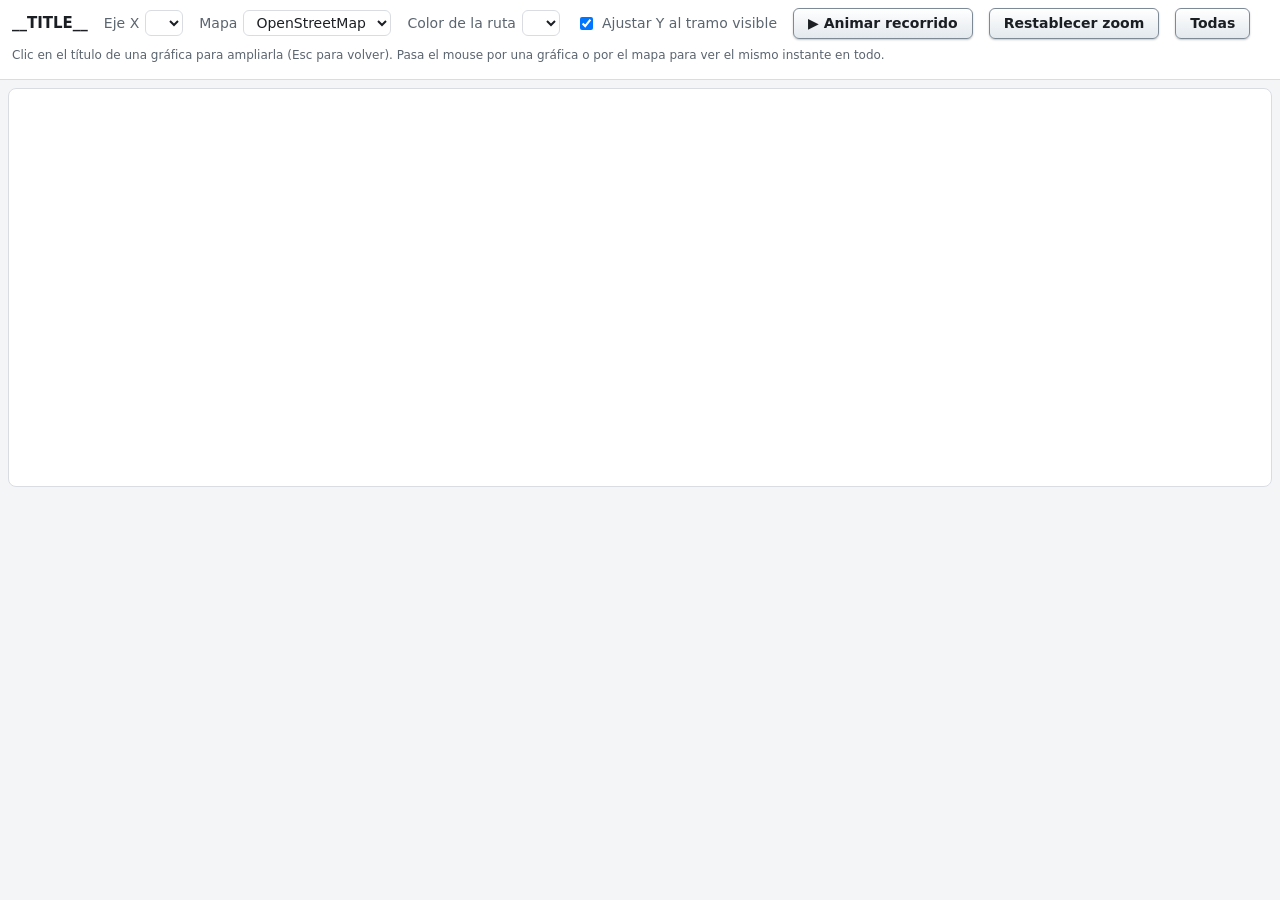
<file: visor_template.html>
<!doctype html>
<html lang="es">
<head>
<meta charset="utf-8">
<meta name="referrer" content="origin">
<meta name="viewport" content="width=device-width, initial-scale=1">
<title>__TITLE__</title>
<style>
  :root { --bg:#f4f5f7; --card:#fff; --ink:#1b1f24; --muted:#5b6570; --line:#d9dde3; --accent:#007f86; }
  * { box-sizing:border-box; }
  html, body { height:100%; margin:0; }
  body { display:flex; flex-direction:column; background:var(--bg); color:var(--ink); font:14px/1.35 system-ui, -apple-system, "Segoe UI", sans-serif; }
  header { display:flex; flex-wrap:wrap; align-items:center; gap:8px 16px; padding:8px 12px; background:var(--card); border-bottom:1px solid var(--line); }
  header h1 { font-size:15px; margin:0; font-weight:650; }
  header label { color:var(--muted); display:flex; align-items:center; gap:6px; }
  select, button { font:inherit; padding:3px 8px; border:1px solid var(--line); border-radius:6px; background:#fff; color:var(--ink); cursor:pointer; }
  button:hover, select:hover { border-color:var(--accent); }
  /* botones de la barra: relieve y relleno para distinguirlos de los selectores y del texto */
  header button { padding:5px 14px; font-weight:600; border:1px solid #7d8a96; background:linear-gradient(#fff, #e3e9ee); box-shadow:0 1px 2px rgba(0,0,0,.22); }
  header button:hover { background:linear-gradient(#f2fbfb, #cfe7e8); border-color:var(--accent); }
  header button:active { background:#c3dcde; box-shadow:inset 0 1px 2px rgba(0,0,0,.25); transform:translateY(1px); }
  #chips { display:flex; flex-wrap:wrap; gap:4px; flex:1 1 100%; }
  .chip { border:1px solid var(--line); border-radius:999px; padding:1px 10px; font-size:12.5px; user-select:none; cursor:pointer; background:#fff; }
  .chip.on { color:#fff; border-color:transparent; }
  #cur { margin-left:auto; color:var(--muted); font-variant-numeric:tabular-nums; }
  main { flex:1; min-height:0; display:grid; gap:8px; padding:8px; grid-template-columns:1fr; }
  main.withmap { grid-template-columns:1fr 1fr; }
  #mapwrap, #plots { min-height:0; min-width:0; }
  #mapwrap { background:var(--card); border:1px solid var(--line); border-radius:8px; overflow:hidden; position:relative; }
  #map { position:absolute; inset:0; }
  #mapmsg { position:absolute; left:10px; bottom:10px; z-index:5; background:#fff; border:1px solid var(--line); border-radius:6px; padding:4px 8px; font-size:12px; color:var(--muted); display:none; }
  #plots { display:grid; grid-template-columns:repeat(3,minmax(0,1fr)); grid-auto-rows:260px; align-content:start; gap:8px; min-height:0; overflow-y:auto; scrollbar-gutter:stable; padding-right:4px; }
  .panel { background:var(--card); border:1px solid var(--line); border-radius:8px; display:flex; flex-direction:column; min-height:0; min-width:0; overflow:hidden; }
  .ph { display:flex; align-items:center; gap:8px; padding:4px 8px; border-bottom:1px solid var(--line); cursor:pointer; }
  .ph b { font-size:13px; }
  .ph .st { color:var(--muted); font-size:11.5px; margin-left:auto; white-space:nowrap; overflow:hidden; text-overflow:ellipsis; }
  .ph .val { font-variant-numeric:tabular-nums; font-weight:600; font-size:12.5px; }
  .ph .ex { border:none; background:none; padding:0 4px; font-size:15px; color:var(--muted); }
  .pg { position:relative; flex:1; min-height:0; }
  .pg > .plot { position:absolute; inset:0; }
  .cursor { position:absolute; top:0; bottom:0; width:0; border-left:1px dashed #666; pointer-events:none; display:none; }
  #plots.one .panel { display:none; }
  #plots.one .panel.big { display:flex; }
  #plots.one { grid-template-columns:1fr; grid-auto-rows:minmax(0,1fr); overflow-y:hidden; }
  .hint { color:var(--muted); font-size:12px; }
  @media (max-width:1100px) { #plots:not(.one) { grid-template-columns:repeat(2,minmax(0,1fr)); } }
  @media (max-width:650px) {
    main.withmap { grid-template-columns:1fr; grid-template-rows:minmax(220px,38vh) minmax(0,1fr); }
    #plots:not(.one) { grid-template-columns:1fr; }
  }
</style>
</head>
<body>
<header>
  <h1>__TITLE__</h1>
  <label>Eje X <select id="xmode"></select></label>
  <label id="lblbase">Mapa <select id="base"><option value="osm">OpenStreetMap</option><option value="sat">Satélite (Esri)</option></select></label>
  <label id="lblgps" style="display:none">GPS <select id="gps"></select></label>
  <label id="lblcolor">Color de la ruta <select id="color"></select></label>
  <label><input type="checkbox" id="fity" checked> Ajustar Y al tramo visible</label>
  <button id="anim">▶ Animar recorrido</button>
  <button id="resetz">Restablecer zoom</button>
  <button id="allv">Todas</button>
  <span class="hint">Clic en el título de una gráfica para ampliarla (Esc para volver). Pasa el mouse por una gráfica o por el mapa para ver el mismo instante en todo.</span>
  <span id="cur"></span>
  <div id="chips"></div>
</header>
<main id="main">
  <section id="mapwrap"><div id="map"></div><div id="mapmsg"></div></section>
  <section id="plots"></section>
</main>
<script>__PLOTLY__</script>
<script>
const D = __DATA__;
const $ = s => document.querySelector(s);
const XLABEL = {fecha:'Fecha y hora', transcurrido:'Tiempo transcurrido (s)', indice:'Número de muestra'};
const HAS_MAP = !!D.lat;
const S = {vars: D.defaultVars.slice(), xmode: D.xmodes[0], color: D.defaultColor, base: location.protocol === 'file:' ? 'sat' : 'osm', big: null, range: null};
const LINE = 0, MARK = 1, HL = 2, CUR = 3, SE = 4;
const mapDiv = $('#map');
let panels = [];
let syncing = false;
const colorOf = v => D.palette[D.vars.indexOf(v) % D.palette.length];
const X = () => D.x[S.xmode];
const fmt = v => v == null ? '—' : (Math.abs(v) >= 1000 ? v.toFixed(1) : Math.abs(v) >= 10 ? v.toFixed(2) : v.toFixed(3));

// ---------- helpers ----------
function validLen(x) { let i = x.indexOf(null); return i < 0 ? x.length : i; }
function toNum(v) { return typeof v === 'number' ? v : Date.parse(String(v).replace(' ', 'T') + 'Z'); }
function lower(x, m, v) { let a = 0, b = m; while (a < b) { const c = (a + b) >> 1; if (x[c] < v) a = c + 1; else b = c; } return a; }
function upper(x, m, v) { let a = 0, b = m; while (a < b) { const c = (a + b) >> 1; if (x[c] <= v) a = c + 1; else b = c; } return a; }
function visibleIdx() {
  const x = X(), m = validLen(x);
  if (!S.range || !m) return [0, D.n - 1];
  const lo = toNum(S.range[0]), hi = toNum(S.range[1]);
  return [lower(x, m, Math.min(lo, hi)), Math.max(0, upper(x, m, Math.max(lo, hi)) - 1)];
}
function stats(y, i0, i1) {
  let mn = Infinity, mx = -Infinity, s = 0, c = 0;
  for (let i = i0; i <= i1; i++) { const v = y[i]; if (v == null) continue; if (v < mn) mn = v; if (v > mx) mx = v; s += v; c++; }
  return c ? {mn, mx, mean: s / c, c} : null;
}
function debounce(f, ms) { let t; return (...a) => { clearTimeout(t); t = setTimeout(() => f(...a), ms); }; }

// ---------- animacion del recorrido (inicio a fin en ANIM_S segundos) ----------
const ANIM_S = 8;
let anim = null;
function stopAnim() {
  if (!anim) return;
  cancelAnimationFrame(anim.raf); anim = null;
  $('#anim').textContent = '▶ Animar recorrido';
  if (mapDiv.data) Plotly.restyle(mapDiv, {lat: [[]], lon: [[]]}, [HL]);
  updateRange();  // devuelve el resaltado del mapa a lo que marcan las graficas
}
function toggleAnim() {
  if (anim) { stopAnim(); return; }
  const idx = []; D.lat.forEach((v, i) => { if (v != null) idx.push(i); });
  if (idx.length < 2) return;
  // estela con cortes donde hay una pausa larga (no une vuelos distintos)
  const t = D.x.fecha || D.x.transcurrido, lim = D.x.fecha ? GAP_S * 1000 : GAP_S;
  const tl = [], tn = [], end = [];
  idx.forEach((i, k) => {
    if (k && t && t[i] - t[idx[k - 1]] > lim) { tl.push(null); tn.push(null); }
    tl.push(D.lat[i]); tn.push(D.lon[i]); end.push(tl.length);
  });
  anim = {idx, tl, tn, end, t0: performance.now(), raf: 0};
  $('#anim').textContent = '■ Detener animación';
  const step = now => {
    if (!anim) return;
    const p = Math.min((now - anim.t0) / (ANIM_S * 1000), 1), k = Math.round(p * (idx.length - 1));
    Plotly.restyle(mapDiv, {lat: [anim.tl.slice(0, anim.end[k])], lon: [anim.tn.slice(0, anim.end[k])]}, [HL]);
    applyCursor(idx[k], null);
    if (p >= 1) stopAnim(); else anim.raf = requestAnimationFrame(step);
  };
  anim.raf = requestAnimationFrame(step);
}

// ---------- GPS: Datos (todas las filas) / Dron (solo las filas con posicion del dron) ----------
function setGps(name) {
  stopAnim();
  if (!D.full) D.full = {n: D.n, y: D.y, x: D.x, utc: D.utc};
  const F = D.full, g = D.gps[name];
  const keep = [];
  if (name === 'dron') g.lat.forEach((v, i) => { if (v != null) keep.push(i); });
  const pick = a => a && name === 'dron' ? keep.map(i => a[i]) : a;
  D.n = name === 'dron' ? keep.length : F.n;
  D.y = {}; Object.keys(F.y).forEach(k => D.y[k] = pick(F.y[k]));
  D.x = {}; Object.keys(F.x).forEach(k => D.x[k] = k === 'indice' ? Array.from({length: D.n}, (_, i) => i + 1) : pick(F.x[k]));
  D.utc = pick(F.utc);
  D.gpsSource = name;
  Object.assign(D, g);
  if (name === 'dron') { D.lat = pick(g.lat); D.lon = pick(g.lon); }
  S.range = null;
  buildPlots(); updateRange(); buildMap();
}

// ---------- controls ----------
function buildControls() {
  const xs = $('#xmode');
  D.xmodes.forEach(m => xs.add(new Option(XLABEL[m], m)));
  xs.onchange = () => { S.xmode = xs.value; S.range = null; buildPlots(); updateRange(); };
  if (!HAS_MAP) { $('#lblbase').style.display = 'none'; $('#lblcolor').style.display = 'none'; }
  if (HAS_MAP && D.gps) {
    const gs = $('#gps');
    gs.add(new Option('Datos (receptor)', 'datos'));
    gs.add(new Option('Dron', 'dron'));
    gs.value = D.gpsSource;
    $('#lblgps').style.display = '';
    gs.onchange = () => setGps(gs.value);
  }
  const cs = $('#color');
  cs.add(new Option('(un solo color)', ''));
  D.vars.forEach(v => cs.add(new Option(v, v)));
  cs.value = S.color || '';
  cs.onchange = () => { S.color = cs.value; buildMap(); };
  $('#base').value = S.base;
  $('#base').onchange = () => { S.base = $('#base').value; Plotly.relayout(mapDiv, baseLayout()); };
  if (!HAS_MAP) $('#anim').style.display = 'none';
  $('#anim').onclick = toggleAnim;
  $('#resetz').onclick = () => { S.range = null; panels.forEach(p => Plotly.relayout(p.pg, {'xaxis.autorange': true, 'yaxis.autorange': true})); updateRange(); };
  $('#allv').onclick = () => { S.vars = D.vars.slice(); buildChips(); buildPlots(); updateRange(); };
  $('#fity').onchange = () => updateRange();
  buildChips();
}
function buildChips() {
  const box = $('#chips'); box.innerHTML = '';
  D.vars.forEach(v => {
    const c = document.createElement('span');
    c.className = 'chip' + (S.vars.includes(v) ? ' on' : ''); c.textContent = v;
    if (S.vars.includes(v)) c.style.background = colorOf(v);
    c.onclick = () => {
      if (S.vars.includes(v)) { if (S.vars.length === 1) return; S.vars = S.vars.filter(w => w !== v); }
      else S.vars = D.vars.filter(w => w === v || S.vars.includes(w));
      S.big = null; buildChips(); buildPlots(); updateRange();
    };
    box.appendChild(c);
  });
}

// ---------- plots ----------
// Las graficas son solo puntos; una pausa mayor a GAP_S entre dos muestras se une con una linea discontinua.
const GAP_S = 1200;
function threadLine(x, y, isDate) {  // hilo fino entre muestras seguidas; se corta donde hay una pausa
  const tx = [], ty = [];
  const lim = isDate ? GAP_S * 1000 : GAP_S;
  let a = -1;
  for (let i = 0; i < x.length; i++) {
    if (x[i] == null || y[i] == null) continue;
    if (a >= 0 && S.xmode !== 'indice' && x[i] - x[a] > lim) { tx.push(null); ty.push(null); }
    tx.push(x[i]); ty.push(y[i]); a = i;
  }
  return {x: tx, y: ty};
}
function gapLine(x, y, isDate) {
  const gx = [], gy = [];
  if (S.xmode === 'indice') return {x: gx, y: gy};
  const lim = isDate ? GAP_S * 1000 : GAP_S;
  let a = -1;  // ultimo indice con dato
  for (let i = 0; i < x.length; i++) {
    if (x[i] == null || y[i] == null) continue;
    if (a >= 0 && x[i] - x[a] > lim) { gx.push(x[a], x[i], null); gy.push(y[a], y[i], null); }
    a = i;
  }
  return {x: gx, y: gy};
}
function buildPlots() {
  const wrap = $('#plots');
  panels.forEach(p => Plotly.purge(p.plot));
  wrap.innerHTML = ''; panels = [];
  const n = S.vars.length;
  const x = X(), isDate = S.xmode === 'fecha';
  S.vars.forEach(v => {
    const color = colorOf(v);
    const el = document.createElement('div'); el.className = 'panel';
    el.innerHTML = '<div class="ph"><b></b><span class="val"></span><span class="st"></span><button class="ex" title="Ampliar / reducir">⤢</button></div><div class="pg"><div class="plot"></div><div class="cursor"></div></div>';
    const b = el.querySelector('b'); b.textContent = v; b.style.color = color;
    el.querySelector('.ph').onclick = () => toggleBig(v);
    wrap.appendChild(el);
    const plot = el.querySelector('.plot');
    const p = {v, el, plot, pg: plot, cursor: el.querySelector('.cursor'), val: el.querySelector('.val'), st: el.querySelector('.st')};
    panels.push(p);
    const layout = {
      margin: {l: 64, r: 14, t: 8, b: 40}, hovermode: 'x', dragmode: 'zoom', showlegend: false,
      paper_bgcolor: '#fff', plot_bgcolor: '#fff', font: {size: 11},
      xaxis: {type: isDate ? 'date' : 'linear', showspikes: true, spikemode: 'across', spikethickness: 1, spikecolor: '#666', spikedash: 'dot', gridcolor: '#e6e9ee', title: {text: XLABEL[S.xmode], font: {size: 11}}, exponentformat: 'none'},
      yaxis: {title: {text: v, font: {size: 13, color}, standoff: 6}, tickfont: {size: 11, color}, showline: true, linecolor: color, linewidth: 2, gridcolor: '#e6e9ee', zeroline: false}
    };
    const gap = gapLine(x, D.y[v], isDate), thread = threadLine(x, D.y[v], isDate);
    Plotly.newPlot(plot, [{
      type: 'scattergl', mode: 'markers', x, y: D.y[v],
      marker: {size: 4, color}, name: v,
      hovertemplate: '%{y}<extra>' + v + '</extra>'
    }, {
      type: 'scattergl', mode: 'lines', x: thread.x, y: thread.y, connectgaps: false, hoverinfo: 'skip',
      line: {color, width: 0.8}, opacity: 0.55, name: v + ' (hilo)'
    }, {
      type: 'scattergl', mode: 'lines', x: gap.x, y: gap.y, connectgaps: false, hoverinfo: 'skip',
      line: {color, width: 1.3, dash: 'dash'}, name: v + ' (pausa)'
    }], layout, {responsive: true, displaylogo: false, scrollZoom: true,
      toImageButtonOptions: {format: 'png', filename: D.title + '_' + v, scale: 2},
      modeBarButtonsToRemove: ['select2d', 'lasso2d']});
    plot.on('plotly_hover', e => { const pt = e.points && e.points[0]; if (pt && pt.curveNumber === 0) setCursor(pt.pointNumber, plot); });
    plot.on('plotly_relayout', ed => {
      if (syncing) return;
      let r = null, auto = false;
      if ('xaxis.range[0]' in ed) r = [ed['xaxis.range[0]'], ed['xaxis.range[1]']];
      else if (ed['xaxis.range']) r = ed['xaxis.range'];
      else if (ed['xaxis.autorange']) auto = true;
      else return;
      syncing = true;
      Promise.all(panels.filter(o => o !== p).map(o => Plotly.relayout(o.plot, auto ? {'xaxis.autorange': true} : {'xaxis.range': r})))
        .finally(() => { syncing = false; });
      S.range = auto ? null : r;
      updateRange();
    });
  });
  applyBig();
}
function toggleBig(v) { S.big = S.big === v ? null : v; applyBig(); }
function applyBig() {
  const wrap = $('#plots');
  wrap.classList.toggle('one', !!S.big);
  panels.forEach(p => p.el.classList.toggle('big', p.v === S.big));
  requestAnimationFrame(() => panels.forEach(p => { if (!S.big || p.v === S.big) Plotly.Plots.resize(p.plot); }));
}
addEventListener('keydown', e => { if (e.key === 'Escape' && S.big) { S.big = null; applyBig(); } });

// ---------- visible range: stats, Y fit, route highlight ----------
const updateRange = debounce(() => {
  const [i0, i1] = visibleIdx();
  const fit = $('#fity').checked;
  panels.forEach(p => {
    const st = stats(D.y[p.v], i0, i1);
    p.st.textContent = st ? `mín ${fmt(st.mn)} · prom ${fmt(st.mean)} · máx ${fmt(st.mx)} · n=${st.c}` : 'sin datos';
    if (fit && S.range && st) {
      const pad = (st.mx - st.mn) * 0.08 || Math.abs(st.mx) * 0.02 || 1;
      Plotly.relayout(p.plot, {'yaxis.range': [st.mn - pad, st.mx + pad]});
    } else if (!S.range || !fit) {
      Plotly.relayout(p.plot, {'yaxis.autorange': true});
    }
  });
  if (HAS_MAP && mapDiv.data) {
    const full = !S.range;
    Plotly.restyle(mapDiv, {lat: [full ? [] : D.lat.slice(i0, i1 + 1)], lon: [full ? [] : D.lon.slice(i0, i1 + 1)]}, [HL]);
  }
}, 60);

// ---------- cursor shared by plots and map ----------
let pend = null, raf = 0;
function setCursor(idx, src) {
  pend = [idx, src];
  if (!raf) raf = requestAnimationFrame(() => { raf = 0; applyCursor(pend[0], pend[1]); });
}
function applyCursor(idx, src) {
  const xv = X()[idx];
  panels.forEach(p => {
    p.val.textContent = fmt(D.y[p.v][idx]);
    const xa = p.plot._fullLayout && p.plot._fullLayout.xaxis;
    if (p.plot === src || xv == null || !xa) { p.cursor.style.display = 'none'; return; }
    const px = xa._offset + xa.d2p(xv);
    if (px < xa._offset || px > xa._offset + xa._length) { p.cursor.style.display = 'none'; return; }
    p.cursor.style.display = 'block'; p.cursor.style.left = px + 'px';
  });
  let txt = 'Muestra ' + (idx + 1);
  if (D.utc && D.utc[idx]) txt += ' · ' + D.utc[idx];
  if (HAS_MAP && mapDiv.data && D.lat[idx] != null) {
    Plotly.restyle(mapDiv, {lat: [[D.lat[idx]]], lon: [[D.lon[idx]]]}, [CUR]);
    txt += ` · ${D.lat[idx].toFixed(6)}, ${D.lon[idx].toFixed(6)}`;
  }
  $('#cur').textContent = txt;
}

// ---------- map ----------
function baseLayout() {
  // Esri no tiene imagenes mas alla del nivel 18 en muchas zonas (devuelve "Map data not yet available"):
  // con maxzoom en la fuente, el mapa amplia el ultimo nivel en vez de pedir tiles vacios.
  if (S.base === 'sat') return {'map.style': {version: 8, glyphs: 'https://fonts.openmaptiles.org/{fontstack}/{range}.pbf',
    sources: {esri: {type: 'raster', tileSize: 256, maxzoom: 18, attribution: 'Esri, Maxar, Earthstar Geographics',
      tiles: ['https://server.arcgisonline.com/ArcGIS/rest/services/World_Imagery/MapServer/tile/{z}/{y}/{x}']}},
    layers: [{id: 'esri', type: 'raster', source: 'esri'}]}, 'map.layers': []};
  return {'map.style': 'open-street-map', 'map.layers': []};
}
function buildMap() {
  if (!HAS_MAP) return;
  const col = S.color ? D.y[S.color] : null;
  const first = D.lat.findIndex(v => v != null);
  let last = D.lat.length - 1; while (last > 0 && D.lat[last] == null) last--;
  const traces = [
    {type: 'scattermap', mode: 'lines', lat: D.routeLat, lon: D.routeLon, line: {color: '#7a8591', width: 2}, hoverinfo: 'skip'},
    {type: 'scattermap', mode: 'markers', lat: D.lat, lon: D.lon,
      marker: col ? {size: 6, color: col, colorscale: 'Viridis', showscale: true, colorbar: {title: {text: S.color}, thickness: 12, len: 0.6, x: 0.99, xanchor: 'right', bgcolor: 'rgba(255,255,255,.8)'}} : {size: 6, color: '#c1121f'},
      hovertemplate: (col ? S.color + ': %{marker.color}<br>' : '') + '%{lat:.6f}, %{lon:.6f}<extra></extra>'},
    {type: 'scattermap', mode: 'lines', lat: [], lon: [], line: {color: '#ff7f0e', width: 5}, hoverinfo: 'skip'},
    {type: 'scattermap', mode: 'markers', lat: [], lon: [], marker: {size: 15, color: '#fff', opacity: 0.95}, hoverinfo: 'skip'},
    {type: 'scattermap', lat: [D.lat[first], D.lat[last]], lon: [D.lon[first], D.lon[last]], mode: 'markers+text', marker: {size: 30, color: 'rgba(255,255,255,0.92)'}, text: [D.startIcon, D.endIcon], textposition: 'middle center', textfont: {size: 18}, customdata: ['Inicio', 'Fin'], hovertemplate: '%{customdata}<extra></extra>'}
  ];
  const b = D.bounds;
  const layout = {margin: {l: 0, r: 0, t: 0, b: 0}, showlegend: false, uirevision: 'keep',
    map: {bounds: b, style: 'open-street-map'}};
  const base = baseLayout();
  layout.map.style = base['map.style']; layout.map.layers = base['map.layers'];
  try {
    Plotly.react(mapDiv, traces, layout, {responsive: true, scrollZoom: true, displaylogo: false});
  } catch (err) {
    const m = $('#mapmsg'); m.style.display = 'block'; m.textContent = 'No se pudo dibujar el mapa: ' + err.message;
    console.error(err);
  }
  if (!mapDiv._bound) {
    mapDiv._bound = true;
    mapDiv.on('plotly_hover', e => { const pt = e.points && e.points[0]; if (pt && pt.curveNumber === MARK) setCursor(pt.pointNumber, null); });
    mapDiv.on('plotly_click', e => { const pt = e.points && e.points[0]; if (pt && pt.curveNumber === MARK) setCursor(pt.pointNumber, null); });
  }
}

// ---------- start ----------
$('#main').classList.toggle('withmap', HAS_MAP);
if (!HAS_MAP) $('#mapwrap').style.display = 'none';
buildControls();
buildPlots();
updateRange();
// The map needs the final layout size, so build it after the first paint.
setTimeout(buildMap, 50);
</script>
</body>
</html>
</file>
